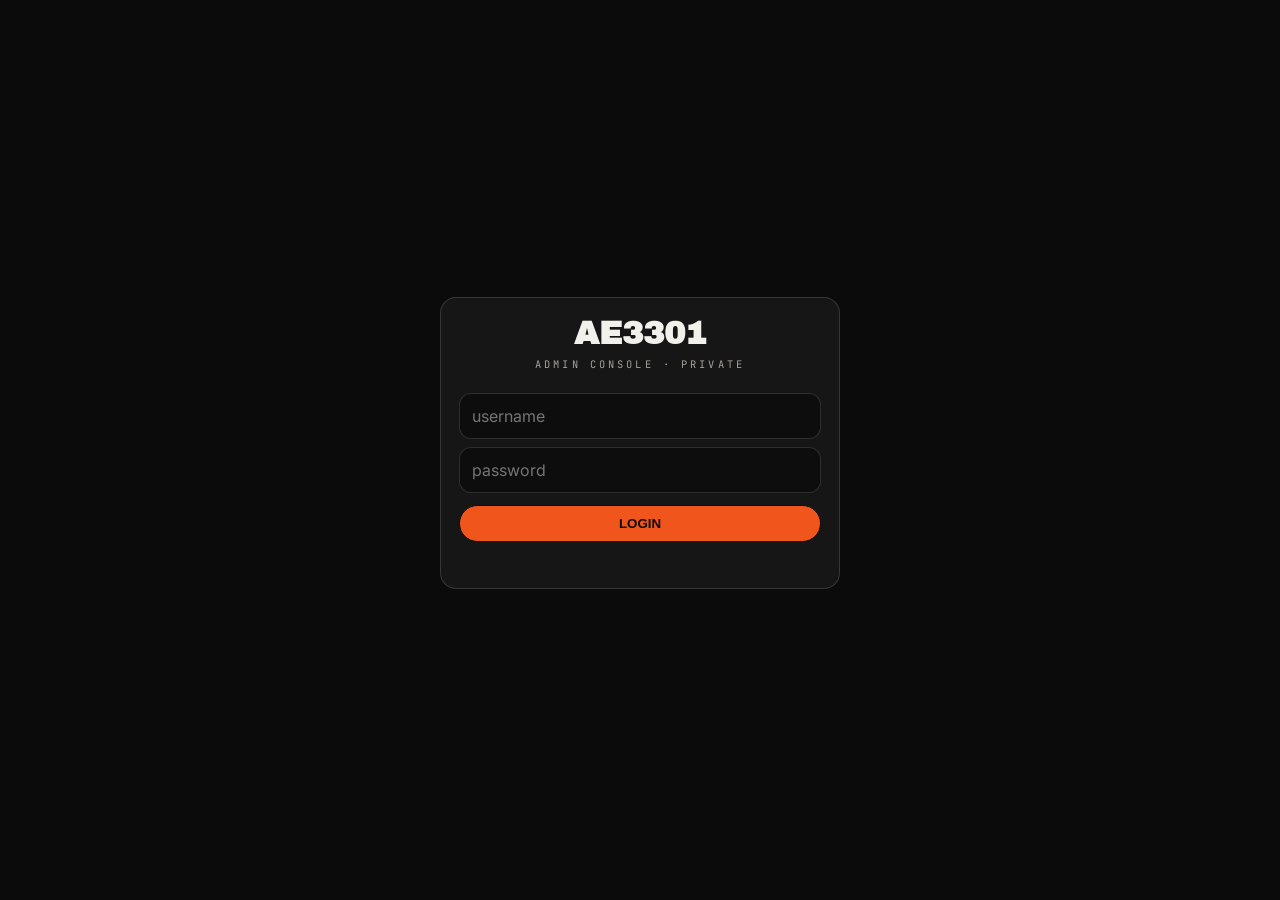
<file: admin.html>
<!doctype html>
<html lang="en">
<head>
<meta charset="utf-8">
<meta name="viewport" content="width=device-width,initial-scale=1">
<meta name="robots" content="noindex">
<title>AE3301 · Admin Console</title>
<link href="https://fonts.googleapis.com/css2?family=Archivo+Black&family=Inter:wght@400;600;800&family=JetBrains+Mono:wght@500;700&display=swap" rel="stylesheet">
<style>
:root{--bg:#0b0b0b;--panel:#161616;--line:rgba(244,244,242,.14);--ink:#f2f0ea;--dim:#a6a19a;--acc:#f0561c;--green:#1f8a34;--red:#d43d2a}
*{box-sizing:border-box;margin:0;-webkit-tap-highlight-color:transparent}
body{background:var(--bg);color:var(--ink);font:16px Inter,system-ui,sans-serif}
.mono{font-family:'JetBrains Mono',monospace}
h1{font-family:'Archivo Black',Inter,sans-serif}
.wrap{max-width:980px;margin:0 auto;padding:18px}
.card{background:var(--panel);border:1px solid var(--line);border-radius:16px;padding:18px;margin-bottom:14px}
.btn{border:1px solid var(--line);background:transparent;color:var(--ink);border-radius:999px;padding:10px 16px;font-weight:700;cursor:pointer}
.btn:active{transform:scale(.97)}
.btn.acc{background:var(--acc);color:#0b0b0b;border-color:#0b0b0b}
.btn.red{color:var(--red);border-color:var(--red)}
.btn.sm{padding:6px 12px;font-size:.75rem}
input,select,textarea{width:100%;background:#0d0d0d;color:var(--ink);border:1px solid var(--line);border-radius:12px;padding:12px;margin:4px 0;font:inherit}
.row{display:flex;gap:8px;flex-wrap:wrap;align-items:center}
.grid{display:grid;gap:8px;grid-template-columns:1fr 1fr}
@media(max-width:700px){.grid{grid-template-columns:1fr}}
.tabs{display:flex;gap:8px;margin:14px 0}
.tabs .btn.on{background:var(--acc);color:#0b0b0b;border-color:#0b0b0b}
.kv{display:flex;gap:10px;align-items:center;padding:10px 0;border-bottom:1px dashed var(--line);flex-wrap:wrap}
.kv code{flex:1;letter-spacing:.12em;color:var(--acc)}
.msg{min-height:1.4em;font-size:.85rem;margin-top:8px}
.ok{color:var(--green)}.err{color:var(--red)}
table{width:100%;border-collapse:collapse}
td,th{padding:10px 8px;border-bottom:1px solid var(--line);text-align:left;font-size:.9rem}
#login{min-height:100vh;display:grid;place-items:center;padding:20px}
#login .card{width:min(400px,94vw);text-align:center}
</style>
</head>
<body>

<div id="login">
  <div class="card">
    <h1 style="font-size:2rem">AE3301</h1>
    <p class="mono" style="color:var(--dim);letter-spacing:.3em;font-size:.65rem;margin:6px 0 18px">ADMIN CONSOLE · PRIVATE</p>
    <input id="lu" placeholder="username" autocomplete="username">
    <input id="lp" type="password" placeholder="password" autocomplete="current-password">
    <button class="btn acc" id="lgo" style="width:100%;margin-top:8px">LOGIN</button>
    <p class="msg err" id="lerr"></p>
  </div>
</div>

<div id="app" class="wrap" style="display:none">
  <div class="row" style="justify-content:space-between">
    <h1 style="font-size:1.4rem">AE3301 <span style="color:var(--acc)">ADMIN</span></h1>
    <button class="btn sm" id="out">LOG OUT</button>
  </div>
  <div class="tabs">
    <button class="btn on" data-tab="keys">🔑 KEYS</button>
    <button class="btn" data-tab="quest">🧩 QUESTIONS</button>
    <button class="btn" data-tab="users">👥 USERS</button>
  </div>

  <div id="tab-keys">
    <div class="card">
      <div class="row">
        <button class="btn" data-gen="7">+ 7 DAYS</button>
        <button class="btn" data-gen="30">+ 1 MONTH</button>
        <button class="btn" data-gen="180">+ 6 MONTHS</button>
        <button class="btn" data-gen="365">+ 1 YEAR</button>
      </div>
      <p class="msg ok" id="keymsg"></p>
    </div>
    <div class="card" id="keylist"></div>
  </div>

  <div id="tab-quest" style="display:none">
    <div class="card">
      <div class="grid">
        <select id="q-topic">
          <option value="cb-computer">What Is a Computer</option><option value="cb-cpu">CPU</option>
          <option value="cb-mem">RAM & Storage</option><option value="cb-files">Files & Folders</option>
          <option value="cb-paths">Paths & Extensions</option><option value="cb-os">Operating Systems</option>
          <option value="cb-term">Terminal & Linux</option><option value="cb-git">Git & GitHub</option>
        </select>
        <select id="q-tier"><option>concept</option><option>apply</option><option>industrial</option></select>
      </div>
      <textarea id="q-q" rows="2" placeholder="Question text"></textarea>
      <input id="q-o0" placeholder="Option A — CORRECT">
      <div class="grid"><input id="q-o1" placeholder="Option B"><input id="q-o2" placeholder="Option C"></div>
      <input id="q-o3" placeholder="Option D">
      <div class="grid"><input id="q-h" placeholder="Hint"><input id="q-e" placeholder="Explanation"></div>
      <button class="btn acc" id="qgo" style="width:100%;margin-top:6px">PUBLISH TO ALL DEVICES</button>
      <p class="msg" id="qmsg"></p>
    </div>
    <div class="card" id="qlist"></div>
  </div>

  <div id="tab-users" style="display:none"><div class="card" id="usertable"></div></div>
</div>

<script>
const $ = s => document.querySelector(s);
const TK = 'ae3301:adminweb';            /* console-only session, separate from the main site */
const tok = () => localStorage.getItem(TK);
async function api(p, b, method = 'POST') {
  try {
    const r = await fetch(p, { method, headers: { 'Content-Type': 'application/json' }, body: method === 'POST' ? JSON.stringify(b) : undefined });
    if (r.status === 401 || r.status === 403) { localStorage.removeItem(TK); showLogin(); }
    return await r.json();
  } catch (e) { return { err: 'network' }; }
}
const msg = (el, t, ok) => { el.textContent = t; el.className = 'msg ' + (ok ? 'ok' : 'err'); };
function showLogin() { $('#app').style.display = 'none'; $('#login').style.display = 'grid'; }
function enter() { $('#login').style.display = 'none'; $('#app').style.display = 'block'; loadKeys(); }

/* login / logout */
$('#lgo').onclick = async () => {
  const d = await api('/api/adminlogin', { user: $('#lu').value.trim(), pw: $('#lp').value });
  if (d.token) { localStorage.setItem(TK, d.token); enter(); }
  else msg($('#lerr'), '✗ ' + (d.err || 'bad credentials'));
};
$('#out').onclick = () => { localStorage.removeItem(TK); location.reload(); };

/* tabs */
document.querySelectorAll('[data-tab]').forEach(b => b.onclick = () => {
  if (!tok()) { showLogin(); return; }
  document.querySelectorAll('[data-tab]').forEach(x => x.classList.toggle('on', x === b));
  ['keys', 'quest', 'users'].forEach(t => { $('#tab-' + t).style.display = t === b.dataset.tab ? 'block' : 'none'; });
  if (b.dataset.tab === 'keys') loadKeys();
  if (b.dataset.tab === 'quest') loadQ();
  if (b.dataset.tab === 'users') loadU();
});

/* keys */
document.querySelectorAll('[data-gen]').forEach(b => b.onclick = async () => {
  if (!tok()) { showLogin(); return; }
  const d = await api('/api/keygen', { admin: tok(), days: +b.dataset.gen });
  if (d.key) { msg($('#keymsg'), '✔ ' + d.key + '  — saved in list below', true); loadKeys(); }
  else msg($('#keymsg'), '✗ ' + (d.err || 'failed'));
});
async function loadKeys() {
  const d = await api('/api/keylist', { admin: tok() });
  $('#keylist').innerHTML = (d.keys || []).map(k =>
    '<div class="kv"><code>' + k.key + '</code>' +
    (k.bound ? '<span class="ok mono" style="font-size:.7rem">→ ' + k.bound + '</span>' : '<span class="mono" style="color:var(--dim);font-size:.7rem">unbound</span>') +
    '<span class="mono" style="color:var(--dim);font-size:.7rem">' + (k.left > 0 ? k.left + 'd left' : 'expired') + '</span>' +
    '<button class="btn sm" data-ck="' + k.key + '">⧉</button><button class="btn sm red" data-rv="' + k.key + '">✕</button></div>'
  ).join('') || '<p class="msg">No keys yet.</p>';
  document.querySelectorAll('[data-ck]').forEach(b => b.onclick = () => navigator.clipboard && navigator.clipboard.writeText(b.dataset.ck));
  document.querySelectorAll('[data-rv]').forEach(b => b.onclick = async () => { await api('/api/keydel', { admin: tok(), key: b.dataset.rv }); loadKeys(); });
}

/* questions */
$('#qgo').onclick = async () => {
  if (!tok()) { showLogin(); return; }
  const opts = [$('#q-o0').value, $('#q-o1').value, $('#q-o2').value, $('#q-o3').value];
  const body = { admin: tok(), topic: $('#q-topic').value, tier: $('#q-tier').value, q: $('#q-q').value, options: opts, explain: $('#q-e').value, hint: $('#q-h').value };
  if (!body.q || opts.some(o => !o)) { msg($('#qmsg'), '✗ fill question + all 4 options'); return; }
  const d = await api('/api/qadd', body);
  if (d.ok) {
    msg($('#qmsg'), '✔ published to every device', true);
    ['q-q', 'q-o0', 'q-o1', 'q-o2', 'q-o3', 'q-h', 'q-e'].forEach(i => $('#' + i).value = '');
    loadQ();
  } else msg($('#qmsg'), '✗ ' + (d.err || 'failed'));
};
async function loadQ() {
  const d = await api('/api/qlist', null, 'GET');
  $('#qlist').innerHTML = (Array.isArray(d) ? d : []).map(q =>
    '<div class="kv"><span style="flex:1">' + q.q + ' <span class="mono" style="color:var(--dim);font-size:.7rem">(' + q.tier + ' · ' + q.topic + ')</span></span>' +
    '<button class="btn sm red" data-qd="' + q.id + '">✕</button></div>'
  ).join('') || '<p class="msg">Nothing authored yet.</p>';
  document.querySelectorAll('[data-qd]').forEach(b => b.onclick = async () => { await api('/api/qdel', { admin: tok(), id: b.dataset.qd }); loadQ(); });
}

/* users */
async function loadU() {
  const d = await api('/api/board', null, 'GET');
  $('#usertable').innerHTML = '<table><tr><th>#</th><th>Name</th><th>XP</th><th>Lessons</th></tr>' +
    (Array.isArray(d) ? d : []).map((u, i) => '<tr><td>' + (i + 1) + '</td><td>' + u.name + '</td><td class="mono">' + u.xp + '</td><td class="mono">' + u.lessons + '</td></tr>').join('') + '</table>';
}

/* boot: only the console's OWN session unlocks it */
(async () => { const t = tok(); if (t) { const d = await api('/api/qcheck', { key: t }); if (d.ok) { enter(); return; } } showLogin(); })();
</script>
</body>
</html>
</file>
